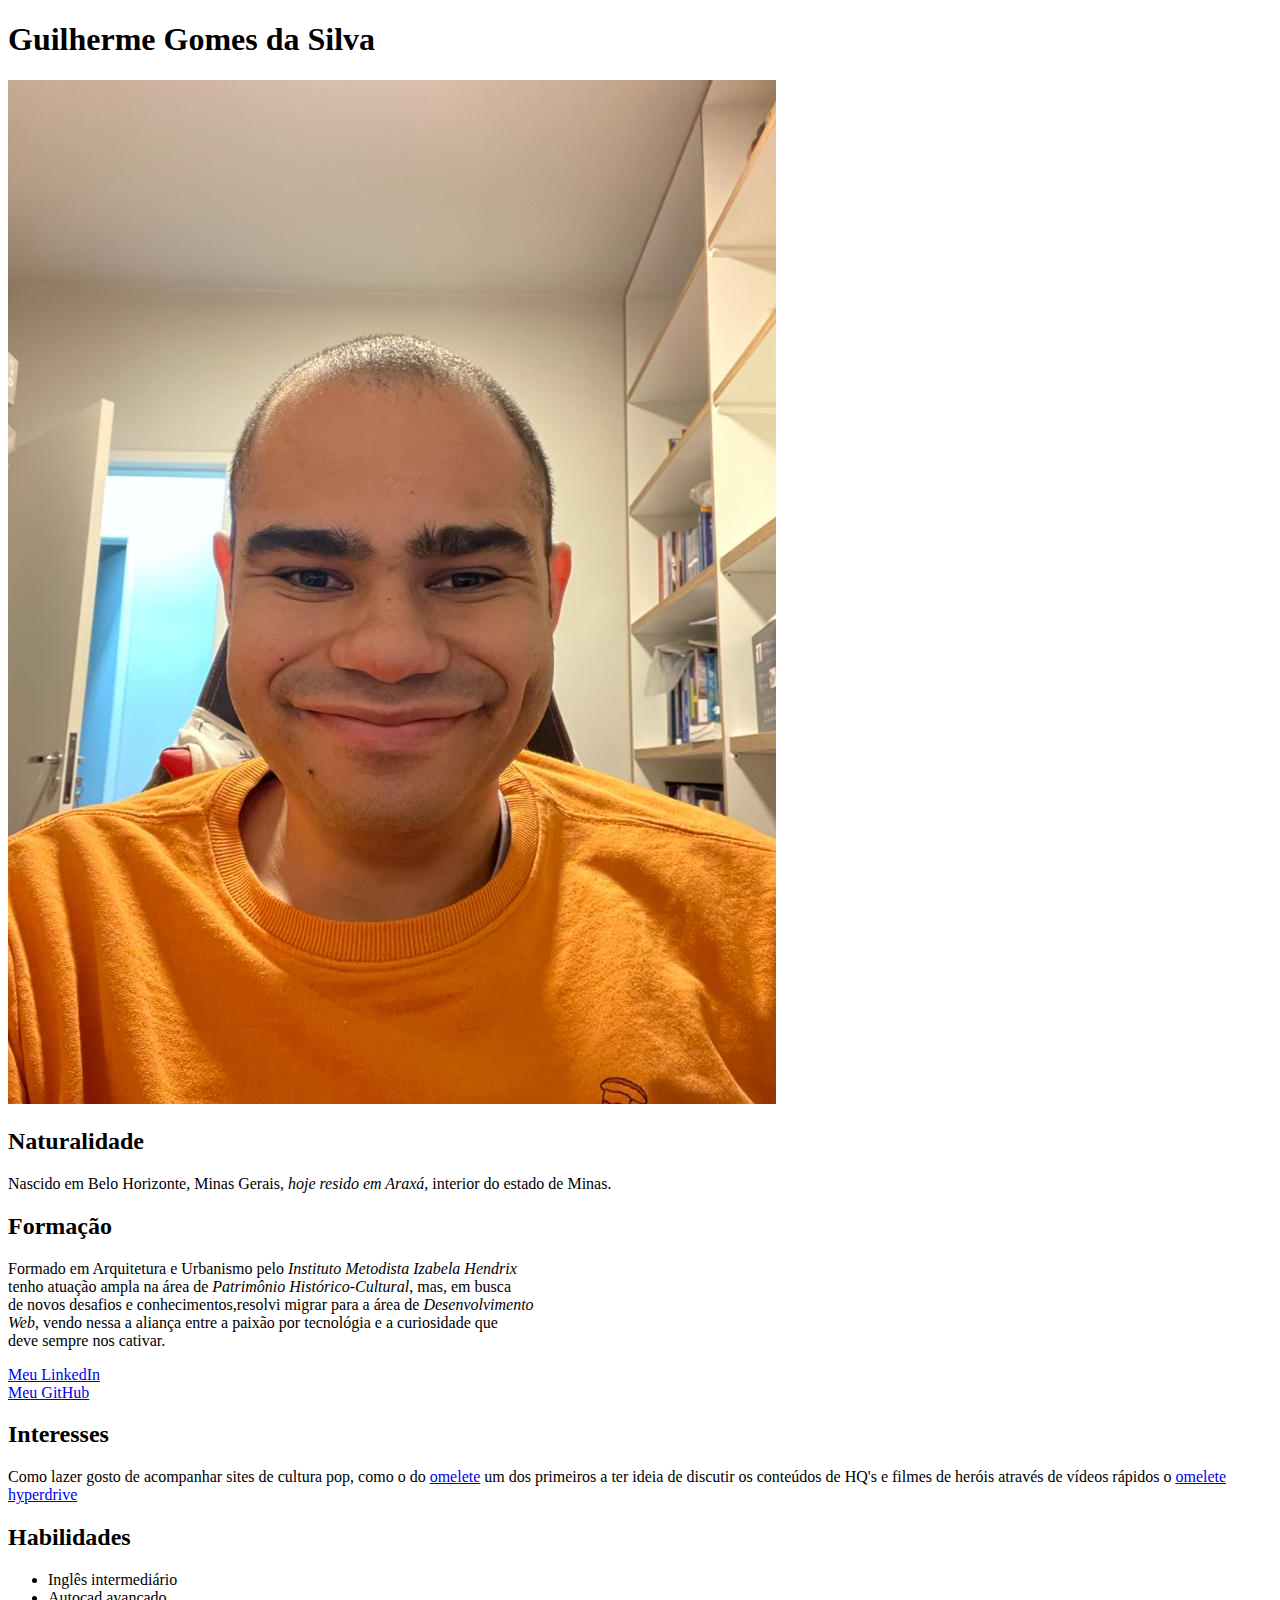
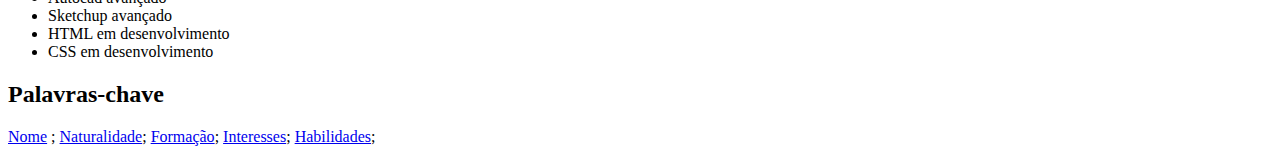
<file: index.html>
<!DOCTYPE html>
<html lang="pt-br">
<head>
    <meta charset="UTF-8">
    <link rel="stylesheet" type="text/css" href="style.css">
    <link rel="stylesheet" href="https://fonts.googleapis.com/css?family=Sofia">
    <link rel="stylesheet" href="https://fonts.googleapis.com/css?family=Trirong">
    <title>PW Guilherme Gomes</title>
</head>
<body>
<header>
  <div><h1 id=Nome >Guilherme Gomes da Silva</h1></div>
</header>
<main>    
  <section>
    <div><img id="Gui"src="Eu2.jpeg" alt="Foto Guilherme Gomes da Silva"> 
    <div><h2 id="Nasci" class="heads"> Naturalidade </h2>
    <p>Nascido em Belo Horizonte, Minas Gerais, <em>hoje resido em Araxá</em>, interior do estado de Minas.</p></div>
  </section>
  <section>
    <div id="titulo2">
      <h2 id="formacao">Formação</h2>
    </div>      
    <div>
      <p>Formado em Arquitetura e Urbanismo pelo <em>Instituto Metodista Izabela Hendrix</em> <br>
      tenho atuação ampla na área de <em>Patrimônio Histórico-Cultural</em>, mas, em busca <br>
      de novos desafios e conhecimentos,resolvi migrar para a área de <em>Desenvolvimento <br>
      Web</em>, vendo nessa a aliança entre a paixão por tecnológia e a curiosidade que <br>
      deve sempre nos cativar.</p>
    </div>
  </section>
  <section>
      <div>
          <a href="https://www.linkedin.com/in/guilhermegomesdasilva/" target="_blank">Meu LinkedIn</a><br>
          <a href="https://github.com/Guiogomes" target="_blank">Meu GitHub</a>
    </div>
  </section>
  <section>
    <div >
        <div>
            <h2 id="gosto" class="heads">Interesses</h2>
        </div>
        <div>
            <p>Como lazer gosto de acompanhar sites de cultura pop, como o do <a class="links" href="https://www.omelete.com.br/" target="_blank">omelete</a>
                um dos primeiros a ter ideia de discutir os conteúdos de HQ's e filmes de heróis através de vídeos rápidos o <a class="links" href="https://www.omelete.com.br/omelete-hyperdrive" target="_blank">omelete hyperdrive</a></p>
            </div>
        </div>
  </section>
  <section>
      <div>
          <h2 id="skills">Habilidades</h2>
      </div>
      <div>
          <ul>
              <li>Inglês intermediário</li>
              <li>Autocad avançado</li>
              <li>Sketchup avançado</li>
              <li>HTML em desenvolvimento</li>
              <li>CSS em desenvolvimento</li>
          </ul>
      </div>
  </section>
</main>
<footer>
  <div>
    <h2 class="heads">Palavras-chave</h2>
  </div>
  <div>
    <a class="links" href="#Nome">Nome</a> </a>; <a class="links" href="#Nasci">Naturalidade</a>; <a class="links" href="#formacao">Formação</a>; <a class="links" href="#gosto">Interesses</a>; <a class="links" href="#skills">Habilidades</a>;
  </div>
</footer>
  
    
    



    
</body>
</html>
</file>
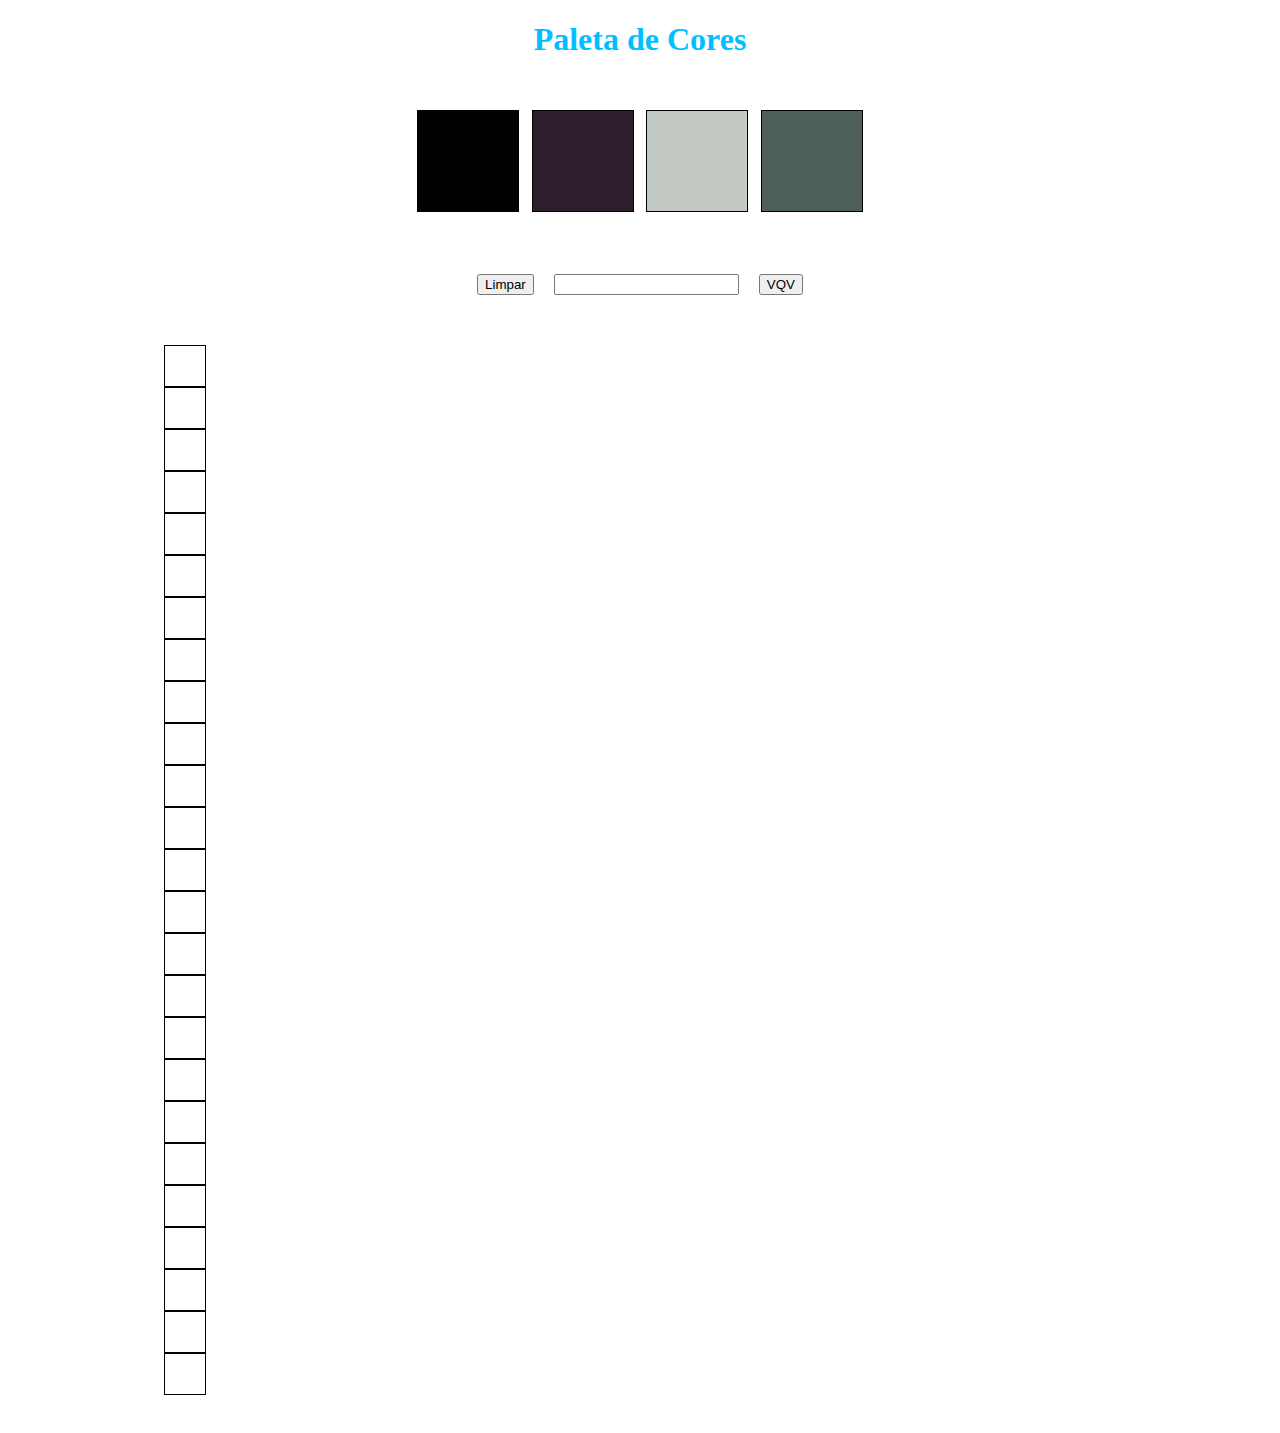
<file: pixel-art/index.html>
<!DOCTYPE html>
<html lang="pt-BR">
<head>
    <meta charset="UTF-8">
    <meta name="viewport" content="width=device-width, initial-scale=1.0">
    <title>Pixel Art Project</title>
    <link rel="stylesheet" type="text/css" href="style.css">
</head>
<body>
  <section>
        <ul id='color-palette'> 
            <li id = 'black' class='color'></li>
            <li class='color'></li>
            <li class='color'></li>
            <li class='color'></li>
        </ul>        
  </section>
  
<script type="text/javascript" src="script.js"></script>
</body>
</html>
</file>
<file: style.css>

</file>
<file: pixel-art/style.css>
section {
    margin: 0 auto;
    width: 80%;
    text-align: center;  
}

#color-palette {
    box-sizing: border-box;
    display: inline-block;
    font-size: 50px;
    margin: 0px auto;
    padding: 20px;
    text-align: center;
    width: 80%;
}

.color {
    border: solid black 1px;
    display: inline-block;
    width: 100px;
    height: 100px;
    margin: 10px auto;
}

.repeat-pixel {
    display: table;
}

#pixel-board {    
  box-sizing: border-box;
  grid-area: main;
  margin: 0px auto;
  padding: 30px;
  width: 80%;
  text-align: center;
}

.pixel {    
  border: 1px solid black;
  grid-area: center;
  height: 40px;
  width: 40px;     
}
</file>
